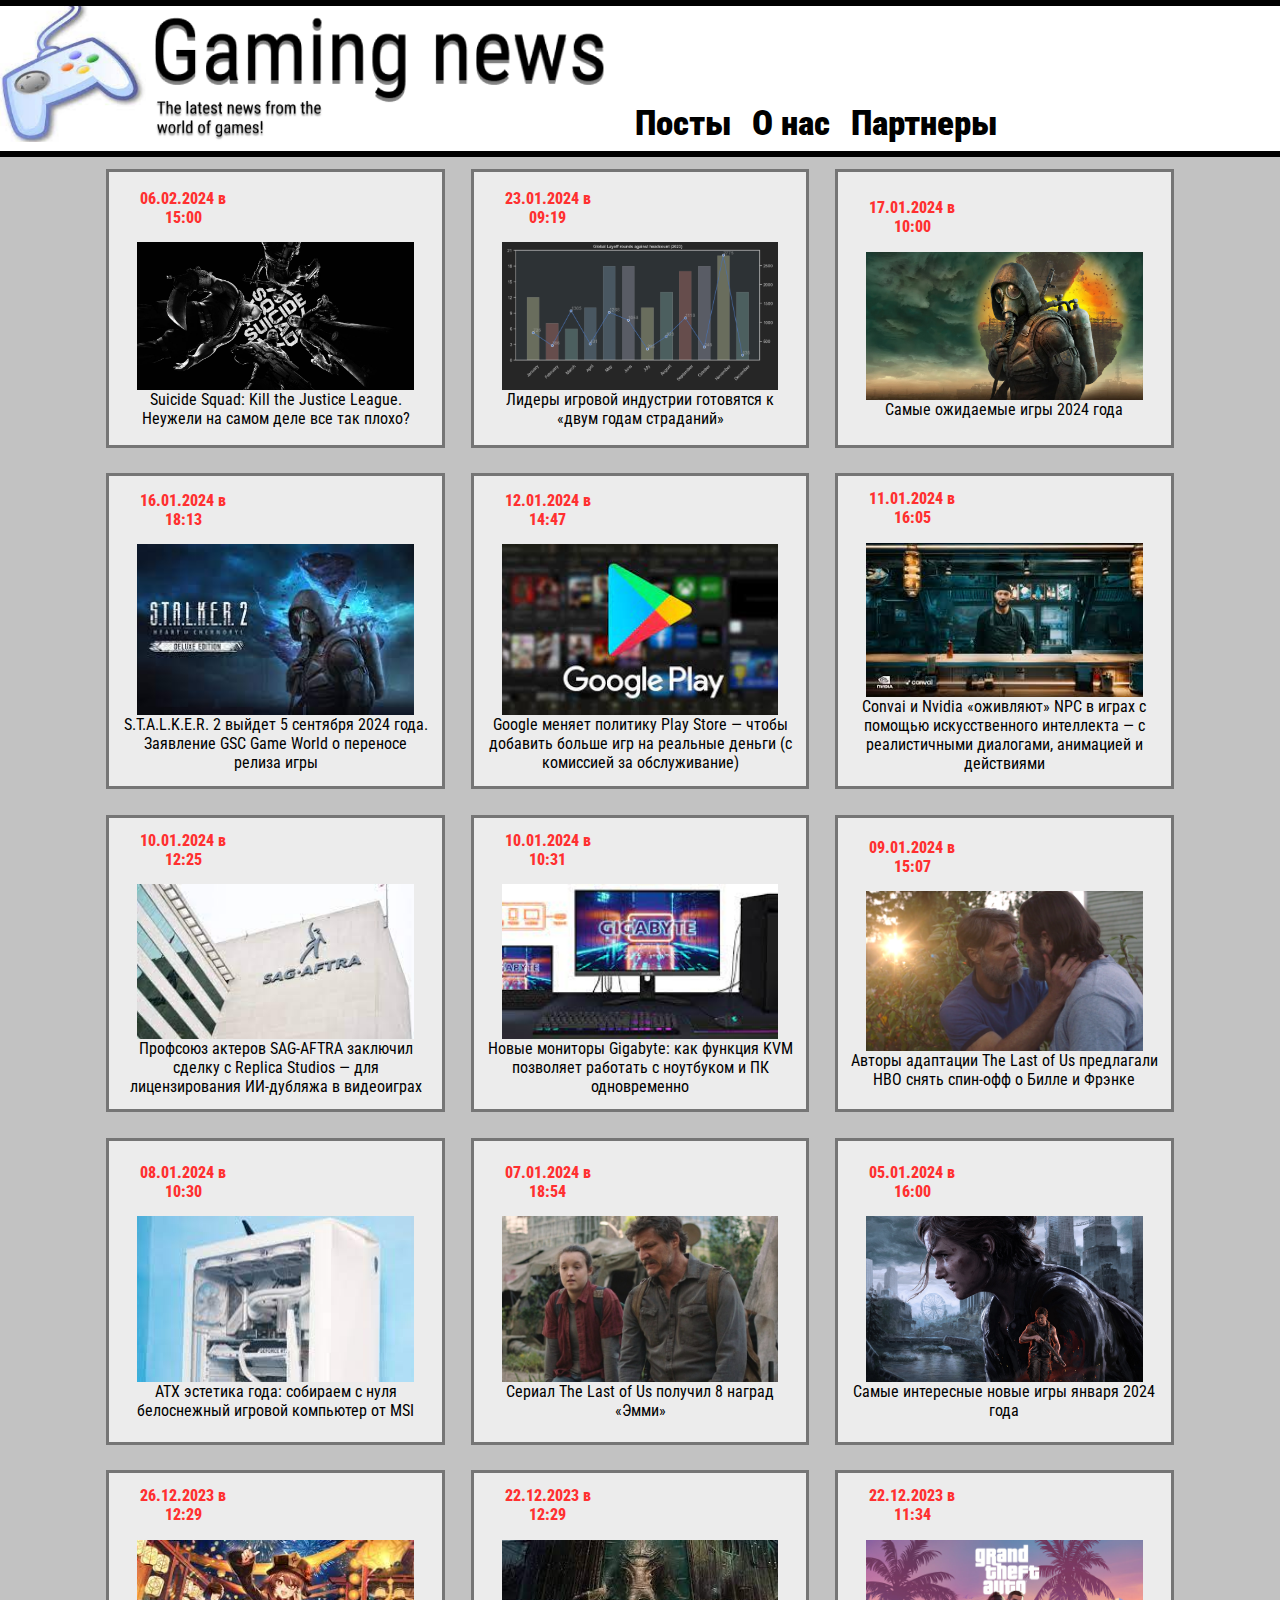
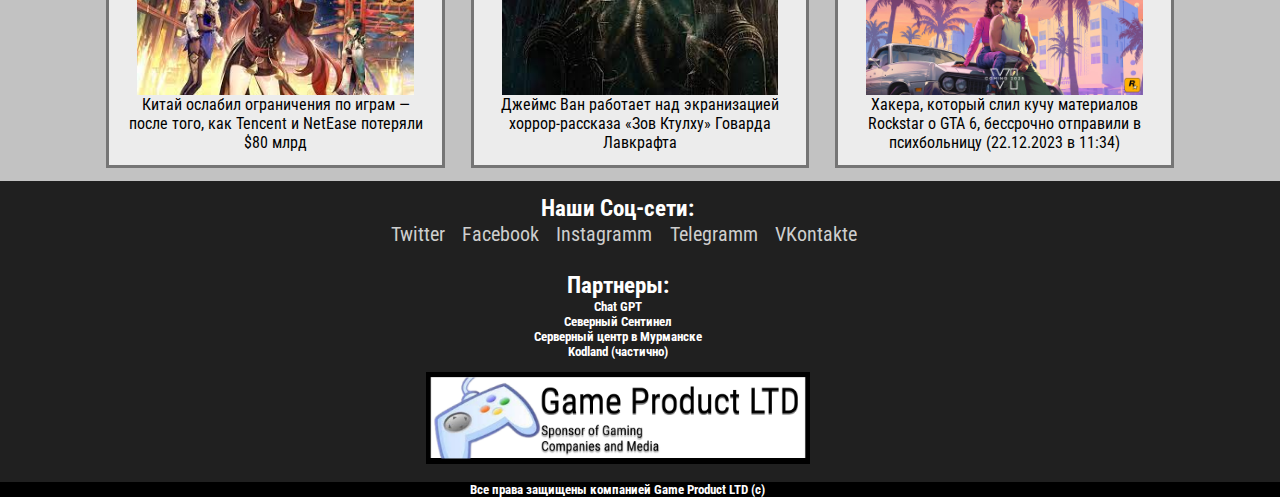
<file: index.html>
<!DOCTYPE html>
<html lang="en">
<head>
    <meta charset="UTF-8">
    <meta name="viewport" content="width=device-width, initial-scale=1.0">
    <title>Новости Игровой Индустрии</title>
    <link rel="stylesheet" href="style.css">
</head>
<body>
    <header>
        <div class="logo"></div>
        <nav class="header__nav">
            <a class="header__link" href="#1">Посты</a>
            <a class="header__link" href="#2">О нас</a>
            <a class="header__link" href="#3">Партнеры</a>
        </nav>
    </header>

    <main>
        <section class="posts" id="1">

            <article class="post_1">
                <p>06.02.2024 в 15:00</p>
                <img src="images/post_icons/post_image_1.jpg">
                <a class="main__link" href="https://itc.ua/articles/obzor-suicide-squad-kill-the-justice-league-neuzhely-na-samom-dele-vse-tak-ploho/">Suicide Squad: Kill the Justice League. Неужели на самом деле все так плохо?</a>
            </article>

            <article class="post_1">
                <p>23.01.2024 в 09:19</p>
                <img src="images/post_icons/post_image_2.png">
                <a class="main__link" href="https://itc.ua/news/lydery-ygrovoj-yndustryy-gotovyatsya-k-dvum-godam-stradanyj/">Лидеры игровой индустрии готовятся к «двум годам страданий»</a>
            </article>

            <article class="post_1">
                <p>17.01.2024 в 10:00 </p>
                <img src="images/post_icons/post_image_3.jpg">
                <a class="main__link" href="https://itc.ua/articles/samye-ozhydaemye-ygry-2024-goda/">Самые ожидаемые игры 2024 года</a>
            </article>

            <article class="post_1">
                <p>16.01.2024 в 18:13</p>
                <img src="images/post_icons/post_image_4.jpg">
                <a class="main__link" href="https://itc.ua/news/s-t-a-l-k-e-r-2-vyjdet-5-sentyabrya-2024-goda/">S.T.A.L.K.E.R. 2 выйдет 5 сентября 2024 года. Заявление GSC Game World о переносе релиза игры</a>
            </article>

            <article class="post_1">
                <p>12.01.2024 в 14:47</p>
                <img src="images/post_icons/post_image_5.jpg">
                <a class="main__link" href="https://itc.ua/news/google-menyaet-polytyku-play-store-chtoby-dobavyt-bolshe-ygr-na-realnye-dengy-s-komyssyej-za-obsluzhyvanye/">Google меняет политику Play Store — чтобы добавить больше игр на реальные деньги (с комиссией за обслуживание)</a>
            </article>

            <article class="post_1">
                <p>11.01.2024 в 16:05</p>
                <img src="images/post_icons/post_image_6.jpg">
                <a class="main__link" href="https://itc.ua/news/convai-y-nvidia-ozhyvlyayut-npc-v-ygrah-s-pomoshhyu-yskusstvennogo-yntellekta-s-realystychnymy-dyalogamy-anymatsyej-y-dejstvyyamy/">Convai и Nvidia «оживляют» NPC в играх с помощью искусственного интеллекта — с реалистичными диалогами, анимацией и действиями</a>
            </article>

            <article class="post_1">
                <p>10.01.2024 в 12:25</p>
                <img src="images/post_icons/post_image_7.jpg">
                <a class="main__link" href="https://itc.ua/news/profsoyuz-akterov-sag-aftra-zaklyuchyl-sdelku-s-replica-studios-dlya-lytsenzyrovanyya-yy-dublyazha-v-vydeoygrah/">Профсоюз актеров SAG-AFTRA заключил сделку с Replica Studios — для лицензирования ИИ-дубляжа в видеоиграх</a>
            </article>

            <article class="post_1">
                <p>10.01.2024 в 10:31</p>
                <img src="images/post_icons/post_image_8.jpg">
                <a class="main__link" href="https://itc.ua/articles/novye-monytory-gigabyte-kak-funktsyya-kvm-pozvolyaet-rabotat-s-noutbukom-y-pk-odnovremenno/"></a>Новые мониторы Gigabyte: как функция KVM позволяет работать с ноутбуком и ПК одновременно</a>
            </article>

            <article class="post_1">
                <p>09.01.2024 в 15:07</p>
                <img src="images/post_icons/post_image_9.jpg">
                <a class="main__link" href="https://itc.ua/news/avtory-adaptatsyy-the-last-of-us-predlagaly-hbo-snyat-spyn-off-o-bylle-y-frenke/">Авторы адаптации The Last of Us предлагали HBO снять спин-офф о Билле и Фрэнке</a>
            </article>

            <article class="post_1">
                <p>08.01.2024 в 10:30 </p>
                <img src="images/post_icons/post_image_10.jpg">
                <a class="main__link" href="https://itc.ua/articles/atx-estetyka-goda-sobyraem-s-nulya-belosnezhnyj-ygrovoj-kompyuter-ot-msi/">ATX эстетика года: собираем с нуля белоснежный игровой компьютер от MSI</a>
            </article>

            <article class="post_1">
                <p>07.01.2024 в 18:54</p>
                <img src="images/post_icons/post_image_11.jpg">
                <a class="main__link" href="https://itc.ua/news/seryal-the-last-of-us-poluchyl-8-nagrad-emmy/">Сериал The Last of Us получил 8 наград «Эмми»</a>
            </article>

            <article class="post_1">
                <p>05.01.2024 в 16:00 </p>
                <img src="images/post_icons/post_image_12.jpg">
                <a class="main__link" href="https://itc.ua/articles/samye-ynteresnye-novye-ygry-yanvarya-2024-goda/">Самые интересные новые игры января 2024 года</a>
            </article>

            <article class="post_1">
                <p>26.12.2023 в 12:29 </p>
                <img src="images/post_icons/post_image_13.jpg">
                <a class="main__link" href="https://itc.ua/news/kytaj-oslabyl-ogranychenyya-po-ygram-posle-togo-kak-tencent-y-netease-poteryaly-80-mlrd/">Китай ослабил ограничения по играм — после того, как Tencent и NetEase потеряли $80 млрд</a>
            </article>

            <article class="post_1">
                <p>22.12.2023 в 12:29</p>
                <img src="images/post_icons/post_image_14.jpg">
                <a class="main__link" href="https://itc.ua/news/dzhejms-van-rabotaet-nad-ekranyzatsyej-horror-rasskaza-zov-ktulhu-govarda-lavkrafta/">Джеймс Ван работает над экранизацией хоррор-рассказа «Зов Ктулху» Говарда Лавкрафта</a>
            </article>

            <article class="post_1">
                <p>22.12.2023 в 11:34</p>
                <img src="images/post_icons/post_image_15.jpg">
                <a class="main__link" href="https://itc.ua/news/hakera-kotoryj-slyl-kuchu-materyalov-rockstar-o-gta-6-bessrochno-otpravyly-v-psyhbolnytsu/">Хакера, который слил кучу материалов Rockstar о GTA 6, бессрочно отправили в психбольницу (22.12.2023 в 11:34)</a>
            </article>

        </section>
    </main>

    <footer>

        <article class="footer__link_block" id="2">
            <h3>Наши Соц-сети:</h3>
            <a class="footer__link" href="">Twitter</a>
            <a class="footer__link" href="">Facebook</a>
            <a class="footer__link" href="">Instagramm</a>
            <a class="footer__link" href="">Telegramm</a>
            <a class="footer__link" href="">VKontakte</a>
        </article>
        <article class="footer__partners" id="3">
            <h3 class="footer__h2">Партнеры:</h3>
            <ul class="footer__partners_list">
                <h6>Chat GPT</h6>
                <h6>Северный Сентинел</h6>
                <h6>Серверный центр в Мурманске</h6>
                <h6>Kodland (частично)</h6>
            </ul>
            <img src="images/logotype/logotype.png" class="logo">
        </article>
        <h5>Все права защищены компанией Game Product LTD (c) </h5>
    </footer>

    <script></script>
</body>
</html>
</file>
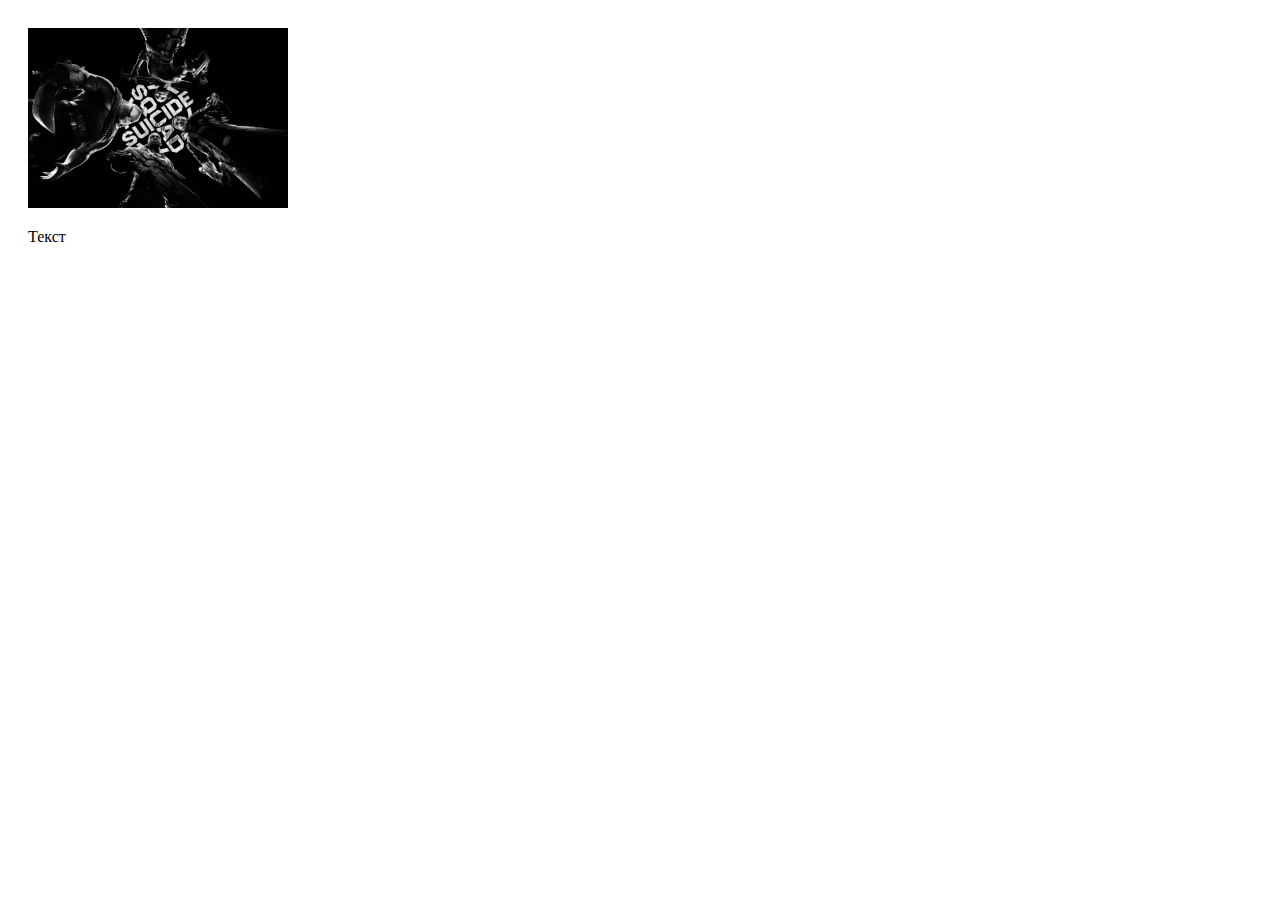
<file: index_new.html>
<!DOCTYPE html>
<html lang="en">
<head>
    <meta charset="UTF-8">
    <meta name="viewport" content="width=device-width, initial-scale=1.0">
    <title>Document</title>

    <style>
        .card {
            padding: 20px;
            width: 300px;
            height: 300px;
        }

        .card > img {
            width: 260px;
            height: 180px;
            object-fit: cover;
        }


    </style>
</head>
<body>

    <div class="card">

        <img src="images/post_icons/post_image_1.jpg">

        <p>
            Текст
        </p>
    </div>

</body>
</html>
</file>
<file: style.css>
@import url('https://fonts.googleapis.com/css2?family=Roboto+Condensed:wght@300&display=swap');
*{
    margin: 0;
    padding: 0;
    border: 0;
}

body{
    background-color: rgb(192, 192, 192);
    background-repeat: no-repeat;
    background-size: cover;
    background-attachment: fixed;
    color: rgb(0, 0, 0);
    display: inline;
    font-family: 'Roboto Condensed', sans-serif;
}

header {
    background-color: rgb(255, 255, 255);
    display: flex;
    border-top: 0.5vw solid black;
    border-bottom: 0.5vw solid black;
}

header > .logo {
    background-image: url("images/logotype/logotype_noutbook.png");
    background-repeat: no-repeat;
    background-size: contain;
    width: 45vw;
    height: 10vw;
}

header > nav {
    padding-top: 7%;
    font-weight: 1000;
    display: flex;
}

.header__link {
    text-decoration: none;
    color: rgb(0, 0, 0);
    font-size: 35px;
    margin: 0.2em;
    padding-left: 0.2em;
}

.header__link:hover {
    color: rgb(255, 79, 79);
}



main{
    background-color: rgb(194, 194, 194);
    background-repeat: no-repeat;
    background-size: cover;

}

.posts {
    display: flex;
    justify-content: center;
    flex-wrap: wrap;
    
}

p{
    padding-right: 60%;
    padding-bottom: 5%;
    color: rgb(255, 48, 48);
    font-weight: 800;
}

.post_1{
    display: flex;
    justify-content: center;
    flex-direction: column;
    align-items: center;
    text-align: center;
    background: rgb(236, 236, 236);
    border: 3px #757575 solid;
    padding: 1%;
    width: 24%;
    margin: 1%;
}

.post_1 > img{
    width: 90%;
    height: 60%;
    object-fit: cover;
}

.main__link{
    text-decoration: none;
    color: rgb(0, 0, 0);
}

.main__link:hover {
    font-weight: 800;
    color: rgb(255, 79, 79);
}

footer{
    background-color: rgba(0, 0, 0, 0.836);
    color: white;
}

.footer__partners{
    padding-top: 1%;
    padding-bottom: 1%;
    text-align: center;
    font-size: 20px;
}

.footer__partners>.footer__partners_list{
    padding-right: 3.5%;
}

.footer__partners>.footer__h2{
    padding-right: 3.5%;
}

.footer__link_block{
    text-align: center;
    font-size: 20px;
    padding-top: 1%;
    padding-bottom: 1%;
    padding-right: 3.5%;
}

.footer__link{
    padding-left: 1%;
    color: rgb(206, 206, 206);
    text-decoration: none;
}

.logo{
    width: 30%;
    height: 10%;
    padding-top: 1%;
    padding-right: 3.5%;
    object-fit: cover;
}

h5{
    text-align: center;
    padding-right: 3.5%;
    background-color: rgb(0, 0, 0);
}


.footer__link:hover {
    color: rgb(255, 79, 79);
}

@media (max-width: 950px){
    .header__link{
        font-size: 15px;
    }
}

@media (max-width: 620px){
    .post_1{
        padding: 4%;
        width: 24%;
        margin: 1%;
    }
}

@media (max-width: 450px){
    .post_1{
        padding: 4%;
        width: 80%;
        margin: 1%;
    }
}
</file>
